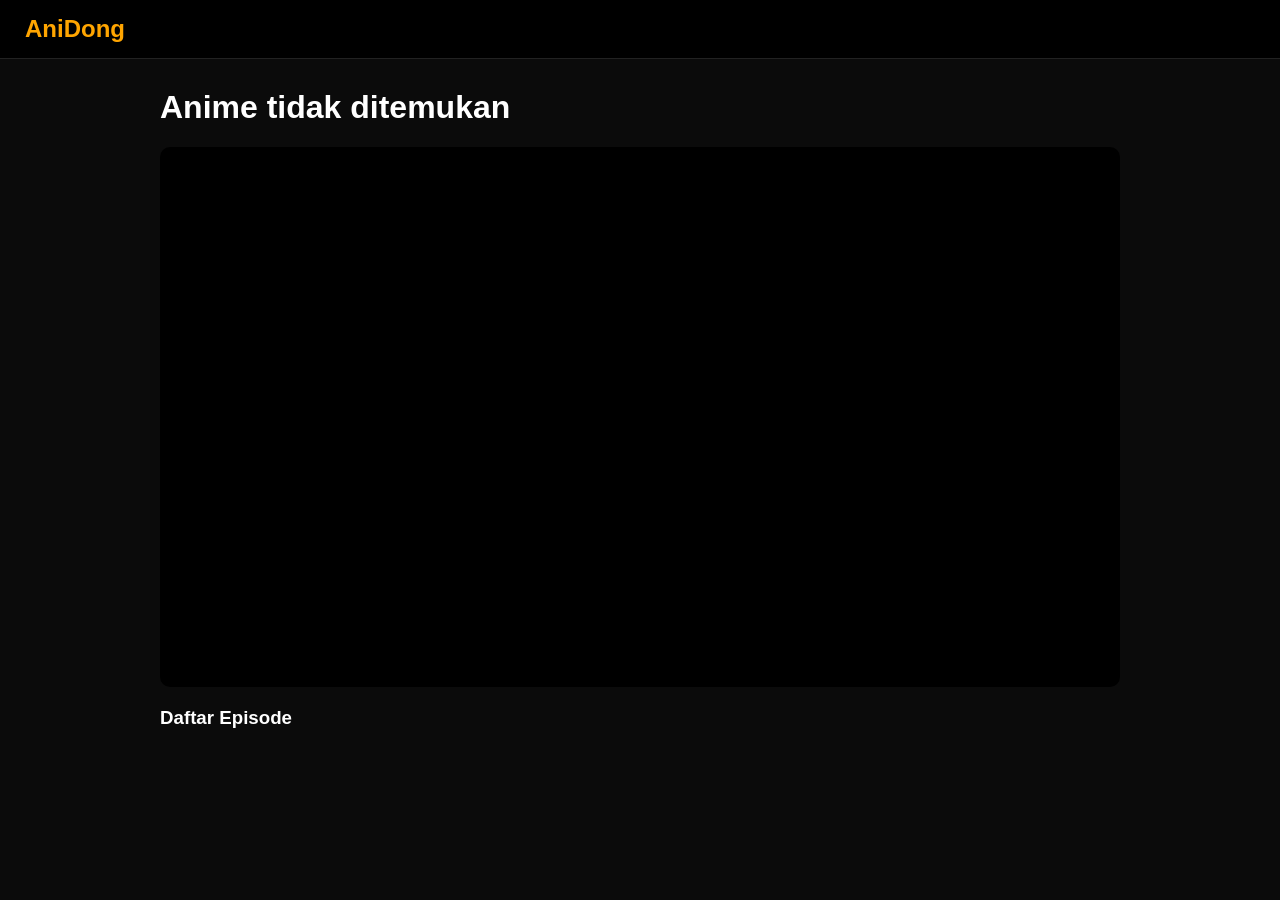
<file: detail.html>
<!DOCTYPE html>
<html lang="id">
<head>
  <meta charset="UTF-8">
  <title>Detail Anime | AniDong</title>
  <meta name="viewport" content="width=device-width, initial-scale=1.0">

  <link rel="stylesheet" href="css/style.css">

  <style>
    body {
      margin: 0;
      font-family: Arial, sans-serif;
      background: #0b0b0b;
      color: #fff;
    }

    /* HEADER */
    header {
      padding: 15px 25px;
      background: #000;
      border-bottom: 1px solid #222;
    }

    header a {
      color: orange;
      font-size: 24px;
      font-weight: bold;
      text-decoration: none;
    }

    /* CONTAINER */
    .container {
      max-width: 1000px;
      margin: auto;
      padding: 20px;
    }

    h1 {
      margin-top: 10px;
    }

    /* PLAYER */
    .player {
      width: 100%;
      aspect-ratio: 16 / 9;
      background: #000;
      border-radius: 10px;
      overflow: hidden;
      margin: 20px 0;
    }

    .player iframe {
      width: 100%;
      height: 100%;
      border: none;
    }

    /* EPISODE LIST */
    .episode-list {
      display: flex;
      gap: 10px;
      overflow-x: auto;
      padding-bottom: 10px;
    }

    .episode-list button {
      background: #222;
      color: #fff;
      border: none;
      padding: 10px 15px;
      border-radius: 8px;
      cursor: pointer;
      white-space: nowrap;
    }

    .episode-list button.active {
      background: orange;
      color: #000;
      font-weight: bold;
    }

    .episode-list button:hover {
      background: #333;
    }
  </style>
</head>

<body>

<!-- HEADER / LOGO -->
<header>
  <a href="index.html">AniDong</a>
</header>

<div class="container">
  <h1 id="animeTitle">Loading...</h1>

  <!-- PLAYER -->
  <div class="player">
    <iframe id="videoPlayer" allowfullscreen></iframe>
  </div>

  <!-- EPISODE -->
  <h3>Daftar Episode</h3>
  <div class="episode-list" id="episodeList"></div>
</div>

<script src="js/detail.js"></script>
</body>
</html>
</file>
<file: css/style.css>
* {
  box-sizing: border-box;
}

body {
  margin: 0;
  background: #0b0b0b;
  color: #fff;
  font-family: Arial, sans-serif;
}

a {
  color: inherit;
  text-decoration: none;
}

.container {
  max-width: 1200px;
  margin: auto;
  padding: 20px;
}

/* ===== HEADER ===== */
.header {
  display: flex;
  align-items: center;
  justify-content: space-between;
  gap: 15px;
}

.logo {
  font-size: 22px;
  font-weight: bold;
  color: #ff5e00;
}

.search-box input {
  width: 250px;
  max-width: 100%;
}


/* ===== BANNER ===== */
.banner {
  position: relative;
  height: 320px;
  border-radius: 10px;
  overflow: hidden;
  margin-bottom: 30px;
}

.banner img {
  width: 100%;
  height: 100%;
  object-fit: cover;
}

.banner-info {
  position: absolute;
  bottom: 20px;
  left: 20px;
  max-width: 60%;
}

.banner-info h2 {
  margin: 0;
}

.btn {
  display: inline-block;
  margin-top: 10px;
  padding: 8px 14px;
  background: #ff5e00;
  border-radius: 6px;
  font-weight: bold;
}

/* ===== GRID ===== */
.grid {
  display: grid;
  grid-template-columns: repeat(auto-fill, minmax(180px, 1fr));
  gap: 16px;
}

.card {
  background: #1a1a1a;
  border-radius: 8px;
  overflow: hidden;
  cursor: pointer;
}

.card img {
  width: 100%;
  height: 250px;
  object-fit: cover;
}

.card-title {
  padding: 10px;
  font-size: 14px;
}

/* ===== DETAIL & WATCH ===== */
.layout {
  display: grid;
  grid-template-columns: 3fr 1fr;
  gap: 20px;
}

.sidebar {
  background: #1a1a1a;
  padding: 10px;
  border-radius: 8px;
}

.episode {
  background: #222;
  padding: 10px;
  margin-bottom: 8px;
  border-radius: 6px;
  cursor: pointer;
}

.episode:hover {
  background: #333;
}

.video {
  width: 100%;
  height: 480px;
  background: black;
  margin-bottom: 15px;
}
/* ===== MOBILE MODE ===== */
@media (max-width: 768px) {

  .container {
    padding: 10px;
  }

  .header {
    flex-direction: column;
    align-items: stretch;
  }

  .search {
    width: 100%;
  }

  .banner {
    height: 200px;
  }

  .banner-info {
    max-width: 100%;
    font-size: 14px;
  }

  .grid {
    grid-template-columns: repeat(2, 1fr);
  }

  .layout {
    grid-template-columns: 1fr;
  }

  .sidebar {
    display: none;
  }

  .video {
    height: 220px;
  }
}
@media (max-width: 768px) {
  header {
    flex-direction: column;
    align-items: flex-start;
  }

  .search-box input {
    width: 100%;
    margin-top: 10px;
  }

  .anime-grid {
    grid-template-columns: repeat(2, 1fr);
  }
}

@media (max-width: 480px) {
  .anime-grid {
    grid-template-columns: 1fr;
  }
}
/* Episode List */
.episode-list {
  display: grid;
  grid-template-columns: repeat(auto-fill, minmax(120px, 1fr));
  gap: 12px;
}

/* Episode Item */
.episode-item {
  background: #1f1f1f;
  color: white;
  padding: 10px;
  text-align: center;
  border-radius: 8px;
  font-size: 14px;
  text-decoration: none;
  transition: background 0.2s;
}

.episode-item:hover {
  background: #ff7a00;
}

/* 📱 MOBILE MODE */
@media (max-width: 768px) {
  .episode-list {
  display: flex;
  gap: 10px;
  overflow-x: auto;
  padding: 10px 0;
}

  .ep-item {
  min-width: 80px;
  text-align: center;
  background: #222;
  padding: 10px;
  border-radius: 8px;
  color: white;
  text-decoration: none;
}

  /* Scrollbar halus */
  .episode-list::-webkit-scrollbar {
    height: 5px;
  }

  .episode-list::-webkit-scrollbar-thumb {
    background: #444;
    border-radius: 10px;
  }
}
.ep-item:hover {
  background: #ff6a00;
}
.anime-status {
  display: inline-block;
  background: #222;
  color: #ff6a00;
  padding: 6px 12px;
  border-radius: 8px;
  font-size: 14px;
  margin-bottom: 15px;
}
.player-wrapper {
  width: 100%;
  aspect-ratio: 16 / 9;
  background: black;
  margin-bottom: 20px;
}

.player-wrapper iframe {
  width: 100%;
  height: 100%;
}

.episode-list {
  display: flex;
  gap: 10px;
  overflow-x: auto;
}

.episode-item {
  min-width: 60px;
  padding: 10px;
  text-align: center;
  background: #222;
  color: #fff;
  border-radius: 8px;
  cursor: pointer;
}

.episode-item.active {
  background: #ff6a00;
  color: black;
}
</file>
